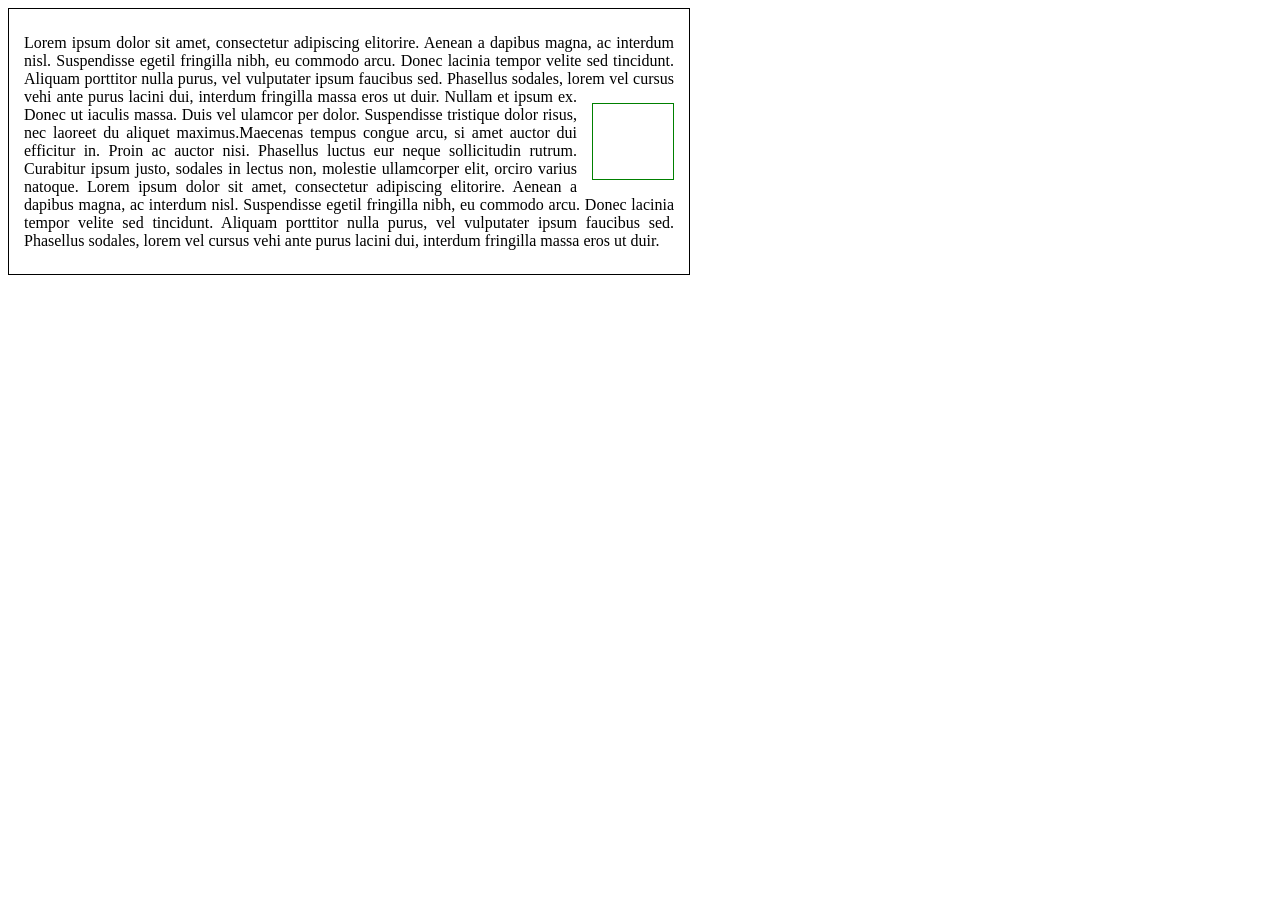
<file: 201/index.html>
<!DOCTYPE html>
<html lang="en">
<head>
    <meta charset="UTF-8">
    <meta name="viewport" content="width=device-width, initial-scale=1.0">
    <title>Document</title>
    <link rel="stylesheet" href="style.css">
</head>
<body>
    <div>Lorem ipsum dolor sit amet, consectetur adipiscing elitorire. Aenean a dapibus magna, ac interdum nisl. Suspendisse egetil fringilla nibh, eu commodo arcu. Donec lacinia tempor velite sed tincidunt. Aliquam porttitor nulla purus, vel vulputater ipsum faucibus sed. Phasellus sodales, lorem vel cursus vehi ante purus lacini dui, interdum fringilla massa eros ut duir.
        <div id="el"></div>
        Nullam et ipsum ex. Donec ut iaculis massa. Duis vel ulamcor per dolor. Suspendisse tristique dolor risus, nec laoreet du aliquet maximus.Maecenas tempus congue arcu, si amet auctor dui efficitur in. Proin ac auctor nisi. Phasellus luctus eur neque sollicitudin rutrum. Curabitur ipsum justo, sodales in lectus non, molestie ullamcorper elit, orciro varius natoque. Lorem ipsum dolor sit amet, consectetur adipiscing elitorire. Aenean a dapibus magna, ac interdum nisl. Suspendisse egetil fringilla nibh, eu commodo arcu. Donec lacinia tempor velite sed tincidunt. Aliquam porttitor nulla purus, vel vulputater ipsum faucibus sed. Phasellus sodales, lorem vel cursus vehi ante purus lacini dui, interdum fringilla massa eros ut duir.
    </div>
    
</body>
</html>
</file>
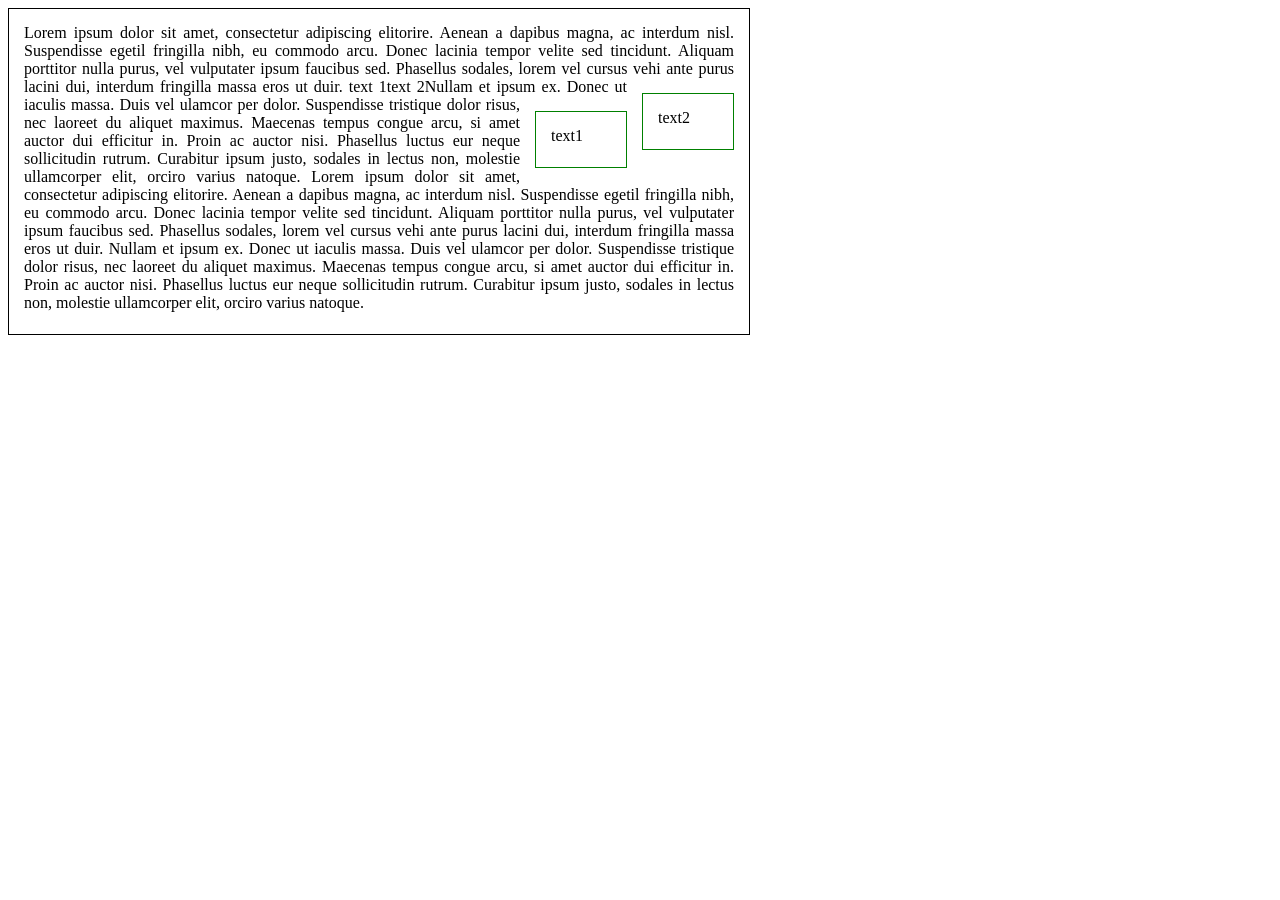
<file: 202/index.html>
<!DOCTYPE html>
<html lang="en">
<head>
    <meta charset="UTF-8">
    <meta name="viewport" content="width=device-width, initial-scale=1.0">
    <title>Document</title>
    <link rel="stylesheet" href="style.css">
</head>
<body>
    <div>
        Lorem ipsum dolor sit amet, consectetur adipiscing elitorire. Aenean a dapibus magna, ac interdum nisl. Suspendisse egetil fringilla nibh, eu commodo arcu. Donec lacinia tempor velite sed tincidunt. Aliquam porttitor nulla purus, vel vulputater ipsum faucibus sed. Phasellus sodales, lorem vel cursus vehi ante purus lacini dui, interdum fringilla massa eros ut duir. text 1text 2Nullam et ipsum ex.
        <div id="rr">text2</div>
        <div id="rr">text1</div> 
        Donec ut iaculis massa. Duis vel ulamcor per dolor. Suspendisse tristique dolor risus, nec laoreet du aliquet maximus. Maecenas tempus congue arcu, si amet auctor dui efficitur in. Proin ac auctor nisi. Phasellus luctus eur neque sollicitudin rutrum. Curabitur ipsum justo, sodales in lectus non, molestie ullamcorper elit, orciro varius natoque. Lorem ipsum dolor sit amet, consectetur adipiscing elitorire. Aenean a dapibus magna, ac interdum nisl. Suspendisse egetil fringilla nibh, eu commodo arcu. Donec lacinia tempor velite sed tincidunt. Aliquam porttitor nulla purus, vel vulputater ipsum faucibus sed. Phasellus sodales, lorem vel cursus vehi ante purus lacini dui, interdum fringilla massa eros ut duir. Nullam et ipsum ex. Donec ut iaculis massa. Duis vel ulamcor per dolor. Suspendisse tristique dolor risus, nec laoreet du aliquet maximus. Maecenas tempus congue arcu, si amet auctor dui efficitur in. Proin ac auctor nisi. Phasellus luctus eur neque sollicitudin rutrum. Curabitur ipsum justo, sodales in lectus non, molestie ullamcorper elit, orciro varius natoque.
    </div>
    
</body>
</html>
</file>
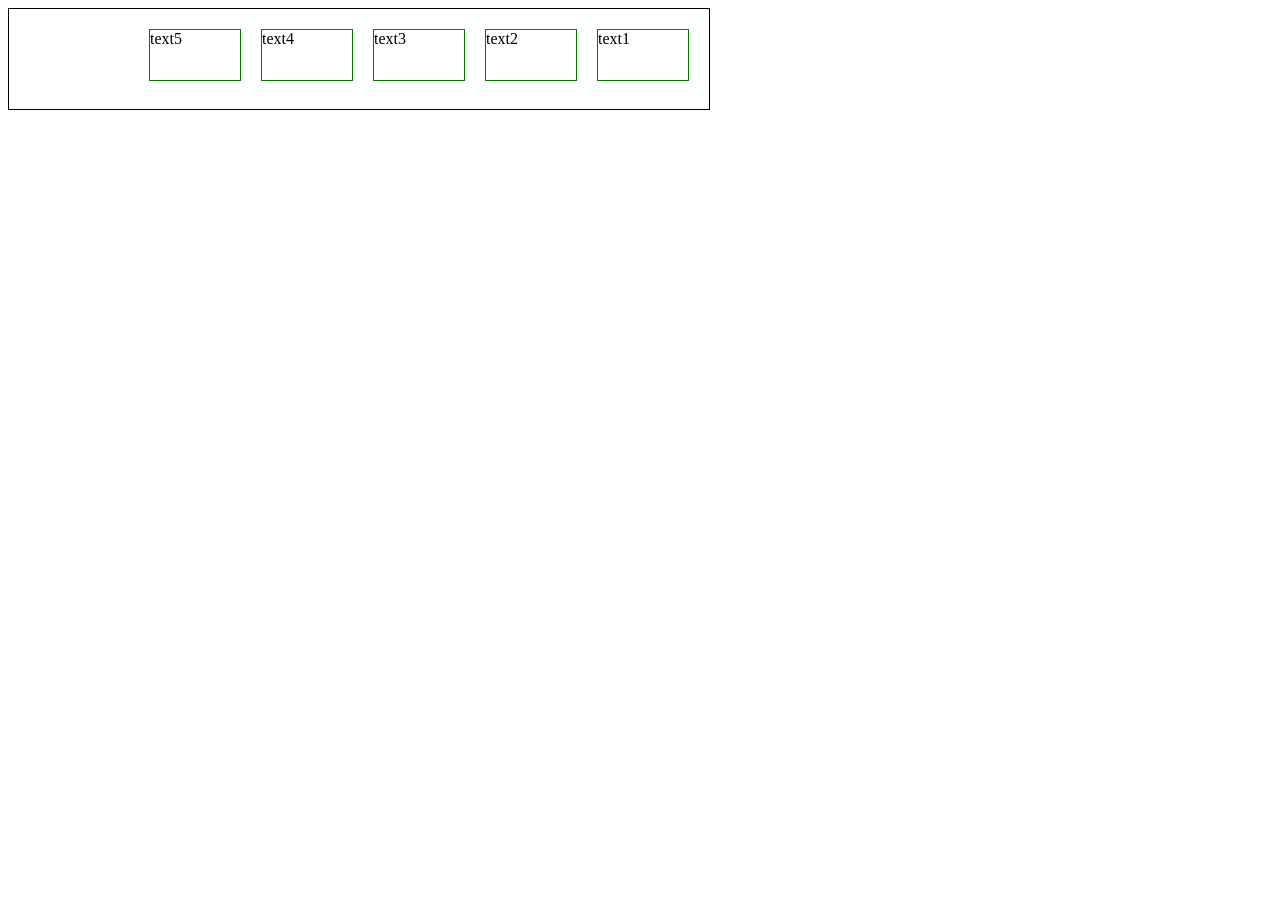
<file: 203/index.html>
<!DOCTYPE html>
<html lang="en">
<head>
    <meta charset="UTF-8">
    <meta name="viewport" content="width=device-width, initial-scale=1.0">
    <title>Document</title>
    <link rel="stylesheet" href="style.css">
</head>
<body>
    <div>
        <div id="c1">text1</div>
        <div id="c1">text2</div>
        <div id="c1">text3</div>
        <div id="c1">text4</div>
        <div id="c1">text5</div>
    </div>
</body>
</html>
</file>
<file: 201/style.css>
div{
    border: 1px solid black;
    width: 650px;
    height: 240px;
    text-align: justify;
    padding-left: 15px;
    padding-top: 25px;
    padding-right: 15px;
}
#el{
    border: 1px solid green;
    height: 50px;
    width: 50px;
    float: right;
    margin-left: 15px;
    margin-top: 15px;
    margin-bottom: 15px;
}
</file>
<file: 202/style.css>
div{
    width: 710px;
    height: 310px;
    border: 1px solid black;
    text-align: justify;
    padding-left: 15px;
    padding-top: 15px;
    padding-right: 15px;

    
}
#rr{
    border: 1px solid green;
    width: 60px;
    height: 40px;
    float: right;
    margin-top: 15px;
    margin-bottom: 15px;
    margin-left: 15px;

    
}
</file>
<file: 203/style.css>
div{
    height: 100px;
    width: 700px;
    border: 1px solid black;
}
#c1{
    width: 90px;
    height: 50px;
    border: 1px solid green;
    margin-top: 20px;
    margin-bottom: 20px;
    margin-right: 20px;
    float: right;
}
</file>
